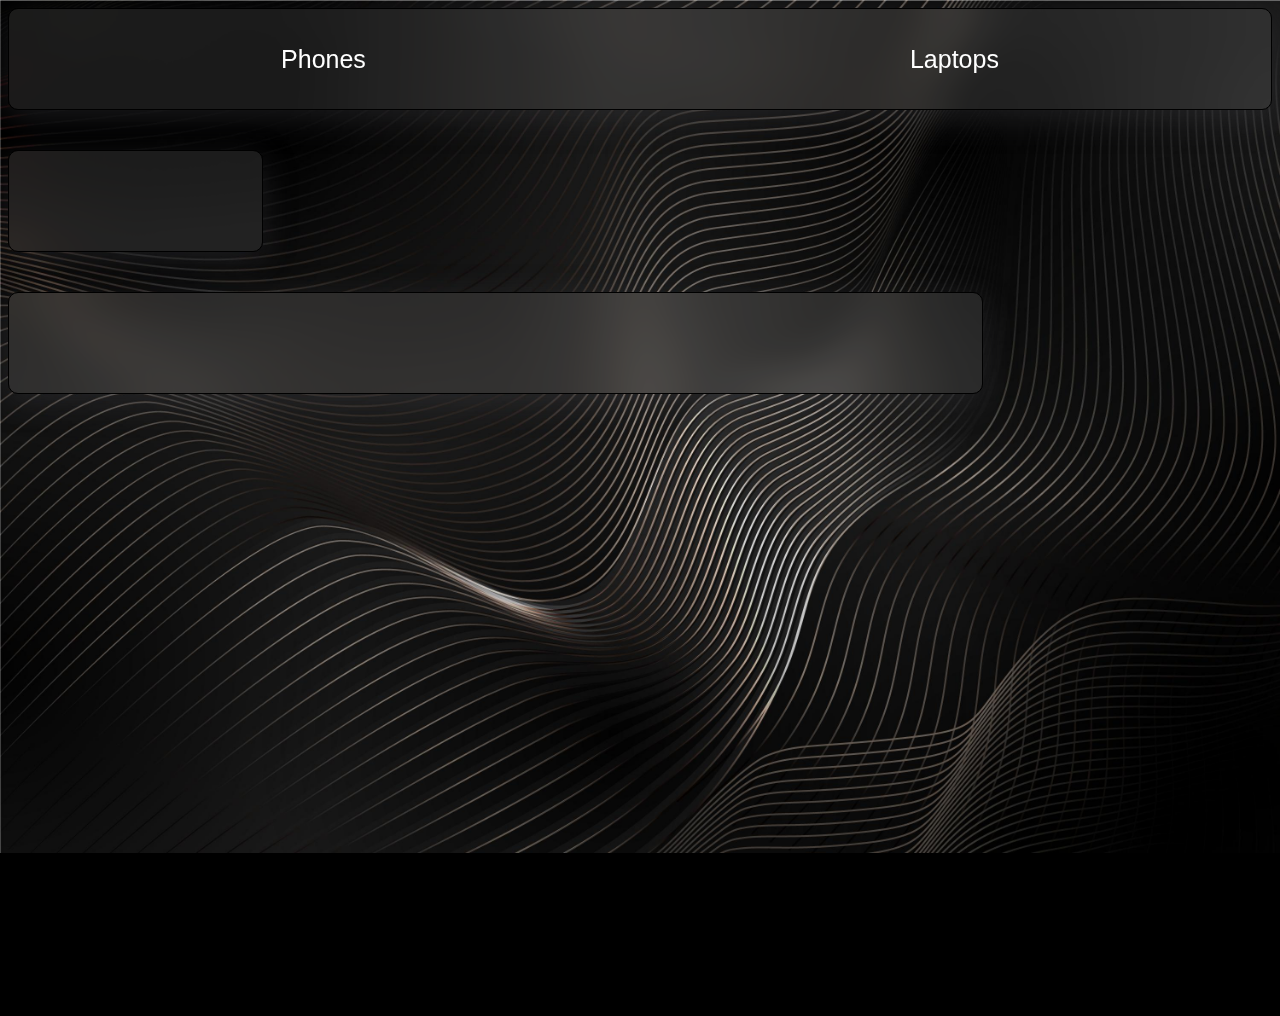
<file: index.html>
<!DOCTYPE html>
<html lang="en">
  <head>
    <meta charset="UTF-8" />
    <meta name="viewport" content="width=device-width, initial-scale=1.0" />
    <title>Document</title>
    <link rel="stylesheet" href="style.css" />
    <link rel="stylesheet" href="slider.css" />
    <link rel="preconnect" href="https://fonts.googleapis.com">
    <link rel="preconnect" href="https://fonts.gstatic.com" crossorigin>
    <link href="https://fonts.googleapis.com/css2?family=Luxurious+Roman&display=swap" rel="stylesheet">
  </head>
  <body>
    <div class="main">
      <div class="categories"></div>
      <div class="products"></div>
      <div class="product_info"></div>
    </div>

    <div class="notification hidden"></div>

    <div id="order_form" class="order_form hidden">
      <form name="order">
        <div id="notification_form"></div>
        <div>
          <input class="name_order" type="text" name="name" placeholder="Enter your name">
        </div>
        <div>
          <input class="number_form_order" type="number" name="amount" placeholder="Amount" min="1">
          <span class="num-form_span" id="calculation"></span>
        </div>
        <div>
          <input class="form_phone-num" type="text" name="phone" placeholder="Enter your phone number">
        </div>
        <div>
          <select class="form_select" name="city" id="">
            <option value="-1">Select ur city</option>
            <option value="NY">New York</option>
            <option value="FL">Miami</option>
            <option value="LA">Los Angeles</option>
            <option value="WA">Washington</option>
          </select>
        </div>
        <div>
          <button type="button" id="order-btn">
            Order now!
          </button>
        </div>
      </form>
    </div>

    <script src="js/data.js"></script>
    <script src="js/slider.js"></script>
    <script src="js/app.js"></script>
  </body>
</html>
</file>
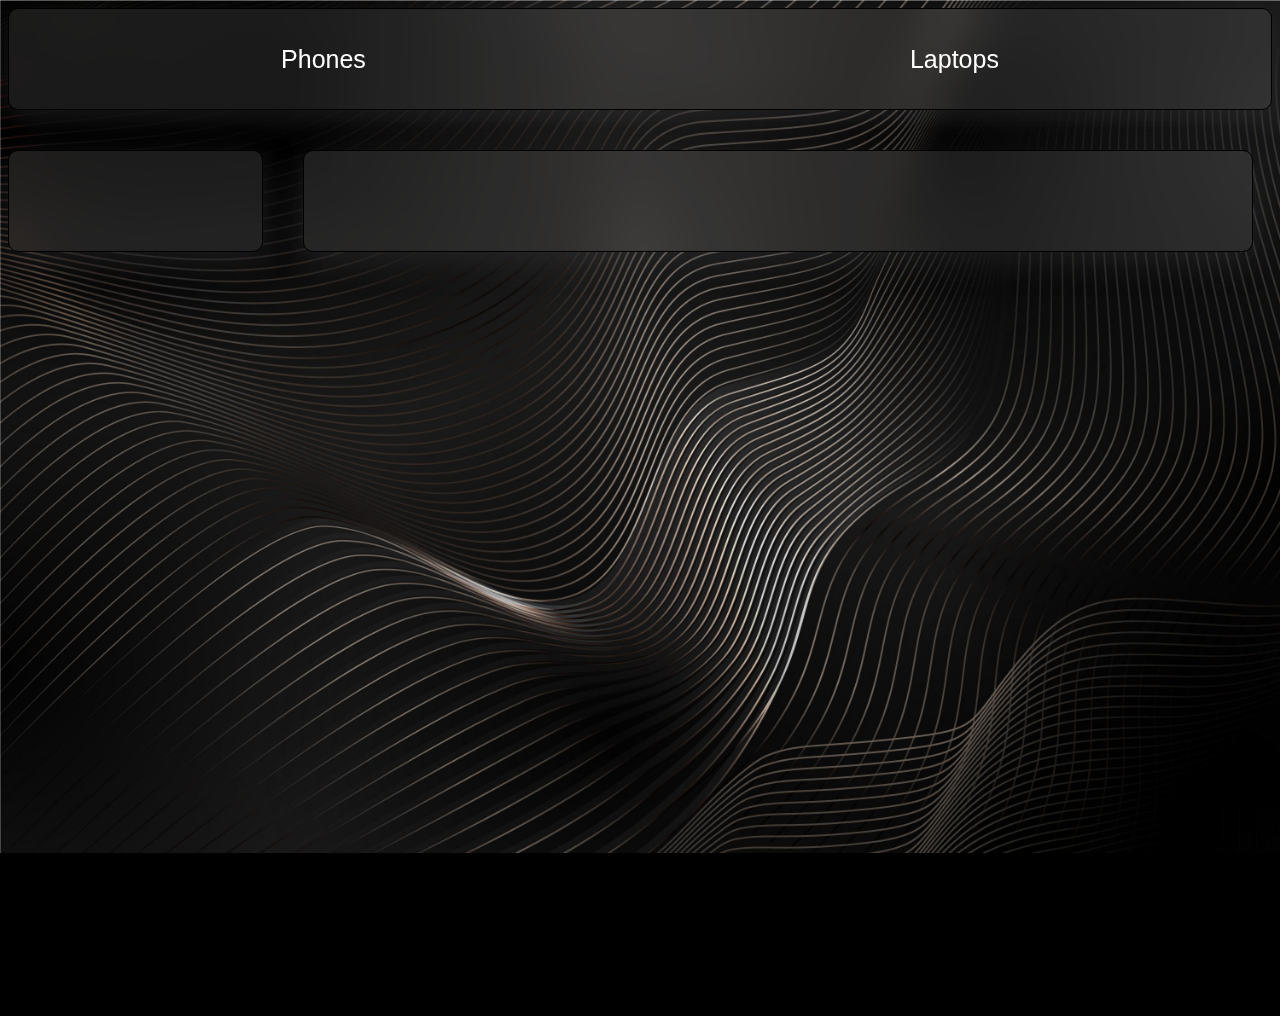
<file: store/index.html>
<!DOCTYPE html>
<html lang="en">
  <head>
    <meta charset="UTF-8" />
    <meta name="viewport" content="width=device-width, initial-scale=1.0" />
    <title>Document</title>
    <link rel="stylesheet" href="style.css" />
    <link rel="stylesheet" href="slider.css" />
    <link rel="preconnect" href="https://fonts.googleapis.com">
    <link rel="preconnect" href="https://fonts.gstatic.com" crossorigin>
    <link href="https://fonts.googleapis.com/css2?family=Luxurious+Roman&display=swap" rel="stylesheet">
  </head>
  <body>
    <div class="main">
      <div class="categories"></div>
      <div class="products"></div>
      <div class="product_info"></div>
    </div>

    <div class="notification hidden"></div>

    <div class="order_form hidden">
      <form name="order">
        <div>
          <input class="name_order" type="text" name="name" placeholder="Enter your name">
        </div>
        <div>
          <input class="number_form_order" type="number" name="amount" placeholder="Amount" min="1">
          <span class="num-form_span" id="calculation"></span>
        </div>
        <div>
          <input class="form_phone-num" type="text" name="phone" placeholder="Enter your phone number">
        </div>
        <div>
          <select class="form_select" name="city" id="">
            <option value="-1">Select ur city</option>
            <option value="NY">New York</option>
            <option value="FL">Miami</option>
            <option value="LA">Los Angeles</option>
            <option value="WA">Washington</option>
          </select>
        </div>
        <div>
          <button type="button" id="order-btn">
            Order now!
          </button>
        </div>
      </form>
    </div>

    <script src="js/data.js"></script>
    <script src="js/slider.js"></script>
    <script src="js/app.js"></script>
  </body>
</html>
</file>
<file: style.css>
body {
  /* background-color: #2d3436;
  background-image: linear-gradient(315deg, #2d3436 0%, #000000 74%); */
  background: url(images/background2.jpg);
  background-color: black;

  background-repeat: no-repeat;
  background-size: 100% auto;
  height: 1000px;
}
.main {
  display: flex;
  flex-wrap: wrap;
  gap: 40px;
}
.main > div {
  /* width: 30%; */
  border: 1px solid black;
  min-height: 100px;
  background: rgba( 255, 255, 255, 0.1 );
  box-shadow: 0 8px 32px 0 rgba(68, 69, 73, 0.37);
  backdrop-filter: blur( 20px );
  -webkit-backdrop-filter: blur( 20px );
  border-radius: 10px;

  display: flex;
  align-items: center;
  justify-content: space-around;
  color: white;
  font-family:'Segoe UI', Tahoma, Geneva, Verdana, sans-serif;
  
}

.categories {
  width: 100%;
  font-size: 25px;
  
}
.products {
  width: 20%;
  font-size: 17px;
  flex-direction: column;
  gap: 15px;
}
.product_info {
  width: 77%;
  flex-direction: column;
  
}
.notification {
  background: rgba( 255, 255, 255, 0.1 );
  box-shadow: 0 8px 32px 0 rgba(68, 69, 73, 0.37);
  backdrop-filter: blur( 20px );
  -webkit-backdrop-filter: blur( 20px );
  border-radius: 10px;
  position: absolute;
  top: 5%;
  left: 36%;
  width: 500px;
  height: 100px;
  color: white;
  text-align: center;
  display: flex;
  align-items: center;
  justify-content: center;

}

body .hidden {
  display: none;
}

.buy-btn {
  margin-top: 30px;
  margin-bottom: 30px;
  background-color: black;
  color: white;
  width: 90px;
  height: 40px;
  border: 1px solid rgba(17, 25, 40, 0.2);
  border-radius: 7px;
}

.order_form {
  background: rgba( 255, 255, 255, 0.1 );
  box-shadow: 0 8px 32px 0 rgba(68, 69, 73, 0.37);
  backdrop-filter: blur( 20px );
  -webkit-backdrop-filter: blur( 20px );
  border-radius: 10px;
  width: 500px;
  height: 500px;
  position: absolute;
  top: 20%;
  left: 36%;
  transition: border 0.5s ease-in-out;
  border: 5px solid rgba( 255, 255, 255, 0.25 );
}

.order_form {
  display: flex;
  align-items: center;
  justify-content: center;
}
.order_form form {
  display: flex;
  flex-direction: column;
  align-items: center;
  gap: 25px;
}

.name_order {
  width: 300px;
  height: 30px;
  border: none;
  border-radius: 7px;
  text-align: center;
}
.number_form_order {
  width: 300px;
  height: 30px;
  border: none;
  border-radius: 7px;
  text-align: center;
}
.form_phone-num {
  width: 300px;
  height: 30px;
  border: none;
  border-radius: 7px;
  text-align: center;
}
.form_select {
  width: 300px;
  height: 30px;
  border: none;
  border-radius: 7px;
  text-align: center;
}
#order-btn {
  width: 300px;
  height: 30px;
  border: none;
  background-color: rgb(48, 219, 91);
  color: white;
  border-radius: 7px;
  text-align: center;
}
.num-form_span {
  background-color: white;
  padding: 7px 0 7px 0;
  width: 50px;
  margin-left: 10px;
  border-radius: 7px;
}

.invalid {
  border-color: #ff3b30;
  animation: shake 0.7s ease-in-out;
}

#notification_form {
  font-family: 'Segoe UI', Tahoma, Geneva, Verdana, sans-serif;
  color: #ff3b30;
}

@keyframes shake {
  0% { transform: translateX(0); }
  25% { transform: translateX(-10px); }
  50% { transform: translateX(10px); }
  75% { transform: translateX(-10px); }
  100% { transform: translateX(0); }
}
</file>
<file: slider.css>
.slider {
  width: 700px;
}

.slides {
  max-width: 700px;
  height: 520px;
  position: relative;
  overflow: hidden;
  transition: 5s ease-in-out;
  display: flex;
  justify-items: center;
  border-radius: 7px;
  /* box-shadow: 0px 0px 17px -1px rgba(0,0,0,0.75); */
  /* -webkit-box-shadow: 0px 0px 17px -1px rgba(0,0,0,0.75);
  -moz-box-shadow: 0px 0px 17px -1px rgba(0,0,0,0.75);   */
}

.slide {
  position: absolute;
  top: 0;
  left: 0;
  width: 100%;
  height: 100%;
  opacity: 0;
  z-index: 0;
  transition: opacity 0.5s ease-in-out;
}

.slide.active {
  display: block;
  opacity: 1;
  z-index: 1;
}
.slide img {
  width: 100%;
  height: 100%;
  object-fit: cover;
  border-radius: 7px;
}

.controls {
  margin-top: 20px;
  display: flex;
  justify-content: space-between;
}

.prev-btn {
  background-color: black;
  color: white;
  width: 70px;
  height: 30px;
  border: 1px solid rgba(17, 25, 40, 0.2);
  border-radius: 7px;
}
.prev-btn:hover {
  border: 1px solid black;
  transition: 0.4s;
  color: black;
  background-color: lightgrey;
}
.next-btn {
  background-color: black;
  color: white;
  width: 70px;
  height: 30px;
  border: 1px solid rgba(17, 25, 40, 0.2);
  border-radius: 7px;
  
}
.next-btn:hover {
  border: 1px solid black;
  transition: 0.4s;
  color: black;
  background-color: lightgrey;
}

.indicators {
  display: flex;
  justify-content: center;
  gap: 10px;
}

.indicator {
  width: 15px;
  height: 15px;
  background: darkgrey;
  border-radius: 50%;
  transition: 0.35s ease-in-out;
  display: flex;
  justify-self: center;
  align-self: center;
}
.indicator:hover {
  width: 22px;
  height: 22px;
}

.indicator.active {
  background: black;
  width: 20px;
  height: 20px;
}
</file>
<file: store/style.css>
body {
  /* background-color: #2d3436;
  background-image: linear-gradient(315deg, #2d3436 0%, #000000 74%); */
  background: url(images/background2.jpg);
  background-color: black;

  background-repeat: no-repeat;
  background-size: 100% auto;
  height: 1000px;
}
.main {
  display: flex;
  flex-wrap: wrap;
  gap: 40px;
}
.main > div {
  /* width: 30%; */
  border: 1px solid black;
  min-height: 100px;
  background: rgba( 255, 255, 255, 0.1 );
  box-shadow: 0 8px 32px 0 rgba(68, 69, 73, 0.37);
  backdrop-filter: blur( 20px );
  -webkit-backdrop-filter: blur( 20px );
  border-radius: 10px;

  display: flex;
  align-items: center;
  justify-content: space-around;
  color: white;
  font-family:'Segoe UI', Tahoma, Geneva, Verdana, sans-serif;
  
}

.categories {
  width: 100%;
  font-size: 25px;
  
}
.products {
  width: 20%;
  font-size: 17px;
  flex-direction: column;
  gap: 15px;
}
.product_info {
  width: 75%;
  flex-direction: column;
  
}
.notification {
  background: rgba( 255, 255, 255, 0.1 );
  box-shadow: 0 8px 32px 0 rgba(68, 69, 73, 0.37);
  backdrop-filter: blur( 20px );
  -webkit-backdrop-filter: blur( 20px );
  border-radius: 10px;
  position: absolute;
  top: 5%;
  left: 36%;
  width: 500px;
  height: 100px;
  color: white;
  text-align: center;
  display: flex;
  align-items: center;
  justify-content: center;
}

body .hidden {
  display: none;
}

.buy-btn {
  margin-top: 30px;
  margin-bottom: 30px;
  background-color: black;
  color: white;
  width: 90px;
  height: 40px;
  border: 1px solid rgba(17, 25, 40, 0.2);
  border-radius: 7px;
}

.order_form {
  background: rgba( 255, 255, 255, 0.1 );
  box-shadow: 0 8px 32px 0 rgba(68, 69, 73, 0.37);
  backdrop-filter: blur( 20px );
  -webkit-backdrop-filter: blur( 20px );
  border-radius: 10px;

  width: 500px;
  height: 500px;

  position: absolute;
  top: 20%;
  left: 36%;
}

.order_form {
  display: flex;
  align-items: center;
  justify-content: center;
}
.order_form form {
  display: flex;
  flex-direction: column;
  align-items: center;
  gap: 25px;
}

.name_order {
  width: 300px;
  height: 30px;
  border: none;
  border-radius: 7px;
  text-align: center;
}
.number_form_order {
  width: 300px;
  height: 30px;
  border: none;
  border-radius: 7px;
  text-align: center;
}
.form_phone-num {
  width: 300px;
  height: 30px;
  border: none;
  border-radius: 7px;
  text-align: center;
}
.form_select {
  width: 300px;
  height: 30px;
  border: none;
  border-radius: 7px;
  text-align: center;
}
#order-btn {
  width: 300px;
  height: 30px;
  border: none;
  background-color: rgb(48, 219, 91);
  color: white;
  border-radius: 7px;
  text-align: center;
}
.num-form_span {
  background-color: white;
  padding: 7px 0 7px 0;
  width: 50px;
  margin-left: 10px;
  border-radius: 7px;
}
</file>
<file: store/slider.css>
.slider {
  width: 700px;
}

.slides {
  max-width: 700px;
  height: 520px;
  position: relative;
  overflow: hidden;
  transition: 5s ease-in-out;
  display: flex;
  justify-items: center;
  border-radius: 7px;
  /* box-shadow: 0px 0px 17px -1px rgba(0,0,0,0.75); */
  /* -webkit-box-shadow: 0px 0px 17px -1px rgba(0,0,0,0.75);
  -moz-box-shadow: 0px 0px 17px -1px rgba(0,0,0,0.75);   */
}

.slide {
  position: absolute;
  top: 0;
  left: 0;
  width: 100%;
  height: 100%;
  opacity: 0;
  z-index: 0;
  transition: opacity 0.5s ease-in-out;
}

.slide.active {
  display: block;
  opacity: 1;
  z-index: 1;
}
.slide img {
  width: 100%;
  height: 100%;
  object-fit: cover;
  border-radius: 7px;
}

.controls {
  margin-top: 20px;
  display: flex;
  justify-content: space-between;
}

.prev-btn {
  background-color: black;
  color: white;
  width: 70px;
  height: 30px;
  border: 1px solid rgba(17, 25, 40, 0.2);
  border-radius: 7px;
}
.prev-btn:hover {
  border: 1px solid black;
  transition: 0.4s;
  color: black;
  background-color: lightgrey;
}
.next-btn {
  background-color: black;
  color: white;
  width: 70px;
  height: 30px;
  border: 1px solid rgba(17, 25, 40, 0.2);
  border-radius: 7px;
  
}
.next-btn:hover {
  border: 1px solid black;
  transition: 0.4s;
  color: black;
  background-color: lightgrey;
}

.indicators {
  display: flex;
  justify-content: center;
  gap: 10px;
}

.indicator {
  width: 15px;
  height: 15px;
  background: darkgrey;
  border-radius: 50%;
  transition: 0.35s ease-in-out;
  display: flex;
  justify-self: center;
  align-self: center;
}
.indicator:hover {
  width: 22px;
  height: 22px;
}

.indicator.active {
  background: black;
  width: 20px;
  height: 20px;
}
</file>
